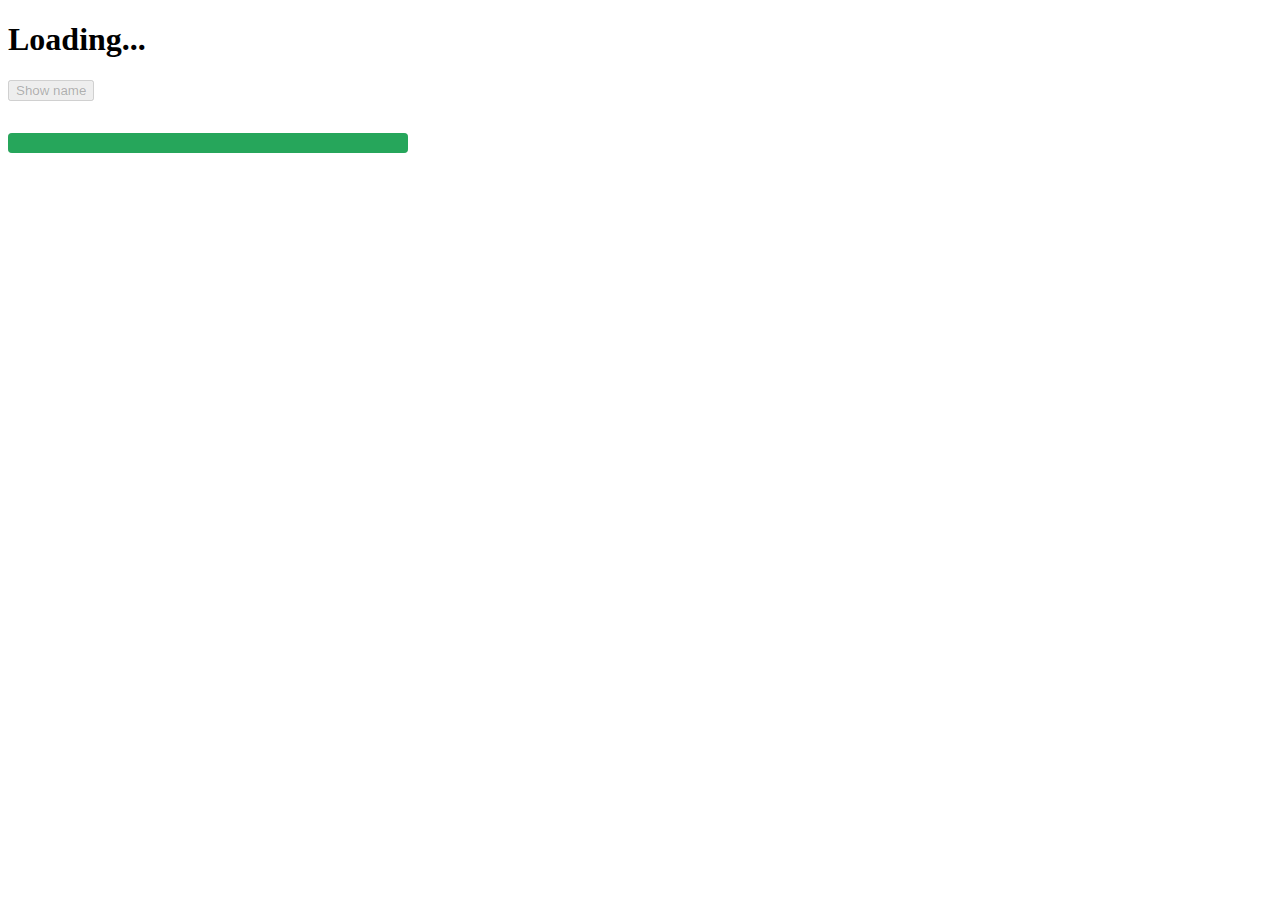
<file: 12-11-2020-promesas/codepen/index.html>
<!DOCTYPE html>
<html lang="en">
  <head>
    <meta charset="UTF-8" />
    <meta name="viewport" content="width=device-width, initial-scale=1.0" />
    <title>Progress bar</title>
    <link rel="stylesheet" href="./styles.css" />
  </head>
  <body>
    <div>
      <h1 id="title">Loading...</h1>

      <button disabled id="show">Show name</button>

      <div id="loader">
        <div id="bar"></div>
      </div>
    </div>

    <script src="./index.js"></script>
  </body>
</html>
</file>
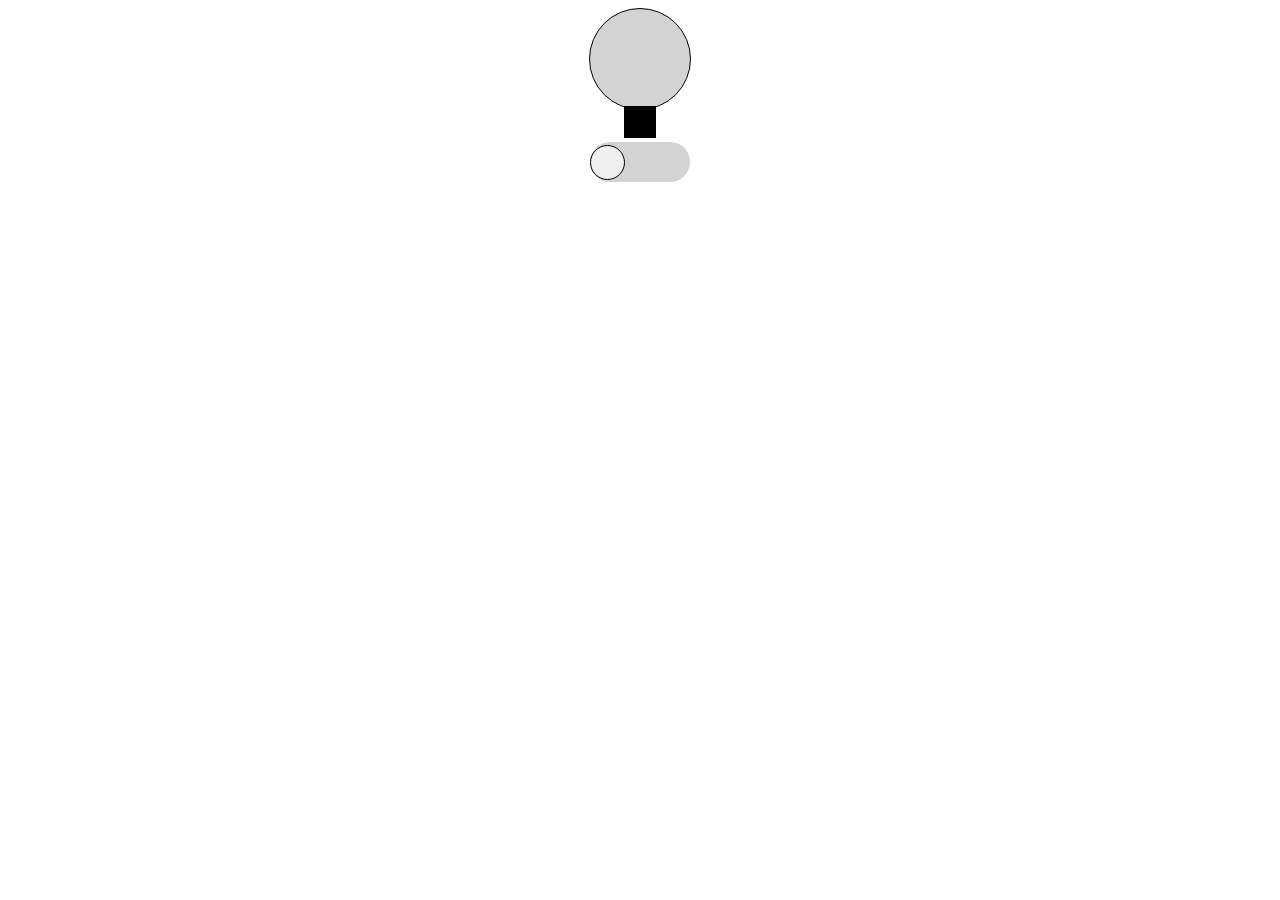
<file: 13-11-2020-promesas/codepen/index.html>
<!DOCTYPE html>
<html lang="en">
  <head>
    <meta charset="UTF-8" />
    <meta name="viewport" content="width=device-width, initial-scale=1.0" />
    <title>Swap classes in Button</title>
    <link rel="stylesheet" href="./styles.css" />
  </head>
  <body>
    <div class="center-column">
      <div id="bulb" class="bulb-up bulb-off"></div>
      <div class="bulb-down"></div>
    </div>

    <div class="center">
      <div id="toggle" class="toggle toggle-off">
        <button id="toggle-btn" class="toggle-btn"></button>
      </div>
    </div>

    <script src="./index.js"></script>
  </body>
</html>
</file>
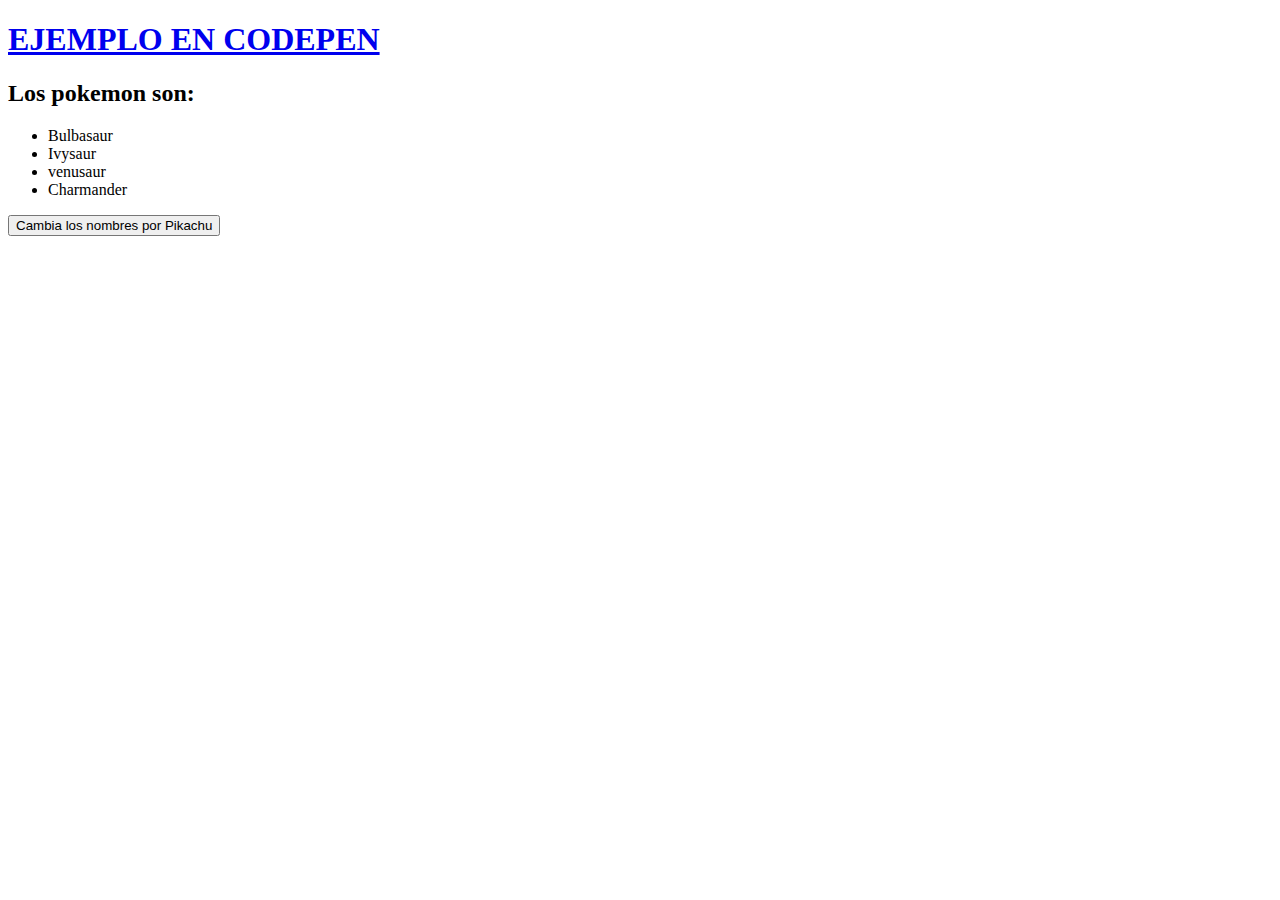
<file: 27-10-2020/codepen-1/index.html>
<!DOCTYPE html>
<html lang="en">
  <head>
    <meta charset="UTF-8" />
    <meta name="viewport" content="width=device-width, initial-scale=1.0" />
    <title>Document</title>
  </head>
  <body>
    <h1>
      <a href="https://codepen.io/Ccastillo06/pen/RwRgrBq?editors=1010">
        EJEMPLO EN CODEPEN
      </a>
    </h1>

    <h2>Los pokemon son:</h2>
    <ul>
      <li class="item">Bulbasaur</li>
      <li class="item">Ivysaur</li>
      <li class="item">venusaur</li>
      <li class="item">Charmander</li>
    </ul>

    <button id="pikachu-changer">Cambia los nombres por Pikachu</button>

    <script src="./index.js"></script>
  </body>
</html>
</file>
<file: 12-11-2020-promesas/codepen/styles.css>
#show {
  margin-bottom: 2rem;
}

#loader {
  width: 400px;
  height: 20px;
  background-color: lightgrey;
  border-radius: 4px;
  position: relative;
}

#bar {
  background-color: #26a65b;
  position: absolute;
  left: 0;
  top: 0;
  height: 20px;
  border-radius: 4px;
  width: 100%;

  animation-name: progress;
  animation-duration: 4s;
}

@keyframes progress {
  from {
    width: 0;
  }
  to {
    width: 100%;
  }
}
</file>
<file: 13-11-2020-promesas/codepen/styles.css>
.button {
  padding: 0.5rem;
  font-size: 1rem;
  border-radius: 4px;
  color: white;
  cursor: pointer;
}

.red {
  background-color: red;
}

.blue {
  background-color: blue;
}

/* Estilos de la bombilla */
.center-column {
  display: flex;
  align-items: center;
  justify-content: center;
  flex-direction: column;
}

.bulb-up {
  width: 100px;
  height: 100px;
  border: 1px solid black;
  border-radius: 50%;
  transition: background-color 500ms linear;
}

.bulb-down {
  width: 30px;
  height: 30px;
  border: 1px solid black;
  background-color: black;

  transform: translateY(-0.25rem);
}

.bulb-on {
  background-color: yellow;
}

.bulb-off {
  background-color: lightgrey;
}

.center {
  display: flex;
  align-items: center;
  justify-content: center;
}

.toggle {
  width: 100px;
  height: 40px;
  border-radius: 25px;
  display: flex;
  align-items: center;
}

.toggle-off {
  background-color: lightgrey;
  justify-content: flex-start;
}

.toggle-on {
  background-color: lightgreen;
  justify-content: flex-end;
}

.toggle-btn {
  width: 35px;
  height: 35px;
  border-radius: 50%;
  cursor: pointer;
  border: 1px solid black;
}
</file>
